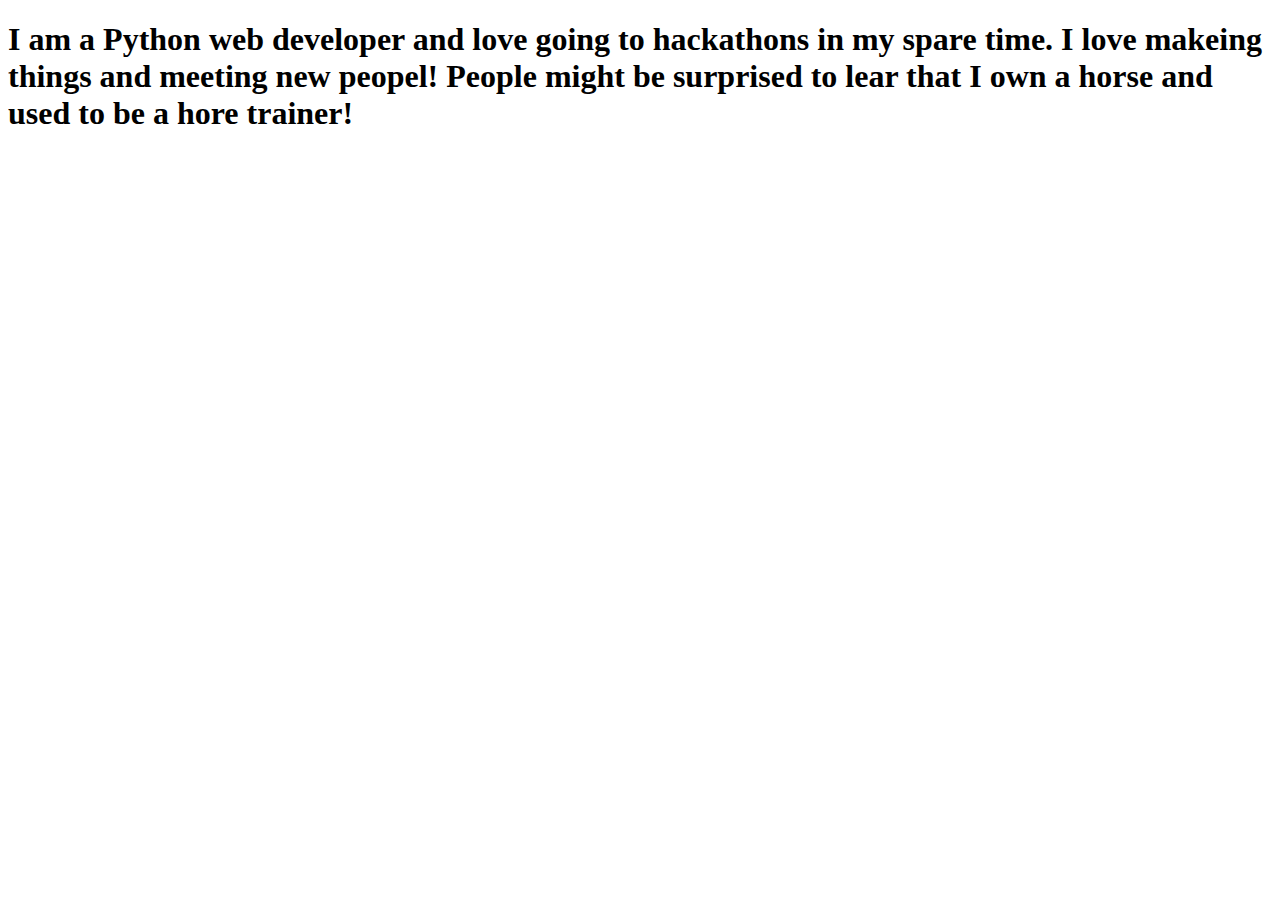
<file: md_rahaman/python/flask_fundamentals/portfolio/templates/about.html>
<!DOCTYPE html>
<html>
	<head>
		<title>About Me</title>
	</head>
	<body>
		<h1>I am a Python web developer and love going to hackathons in my spare time. I love makeing things and meeting new peopel! People might be surprised to lear that I own a horse and used to be a hore trainer!</h1>

	</body>
</html>
</file>
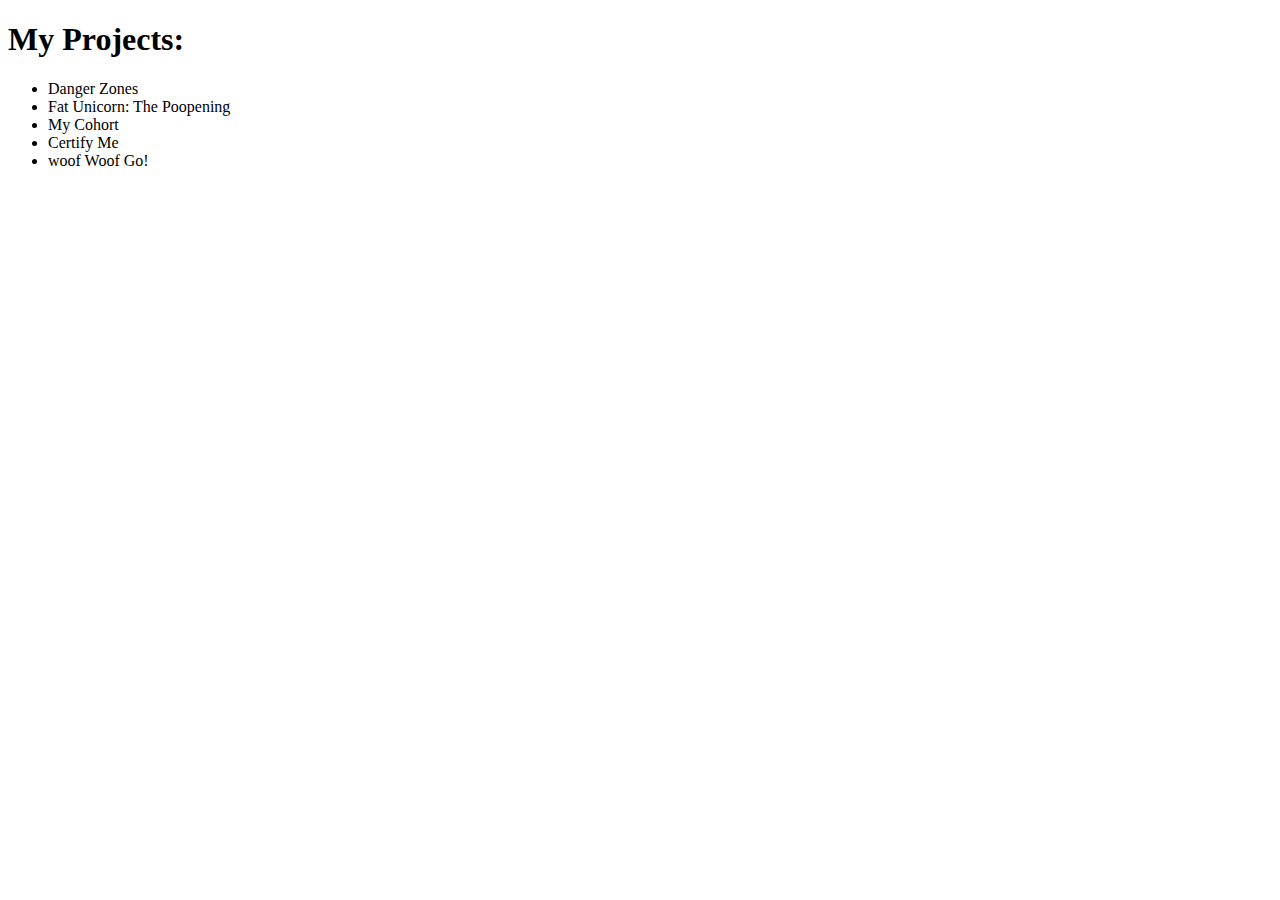
<file: md_rahaman/python/flask_fundamentals/portfolio/templates/projects.html>
<!DOCTYPE html>
<html>
<head>
	<title>A Web Page</title>
	<style type="text/css">
	</style>
</head>
	<body>
		<h1>My Projects:</h1>
		<ul>
			<li>Danger Zones</li>
			<li>Fat Unicorn: The Poopening</li>
			<li>My Cohort</li>
			<li>Certify Me</li>
			<li>woof Woof Go!</li>
		</ul>

	</body>
</html>
</file>
